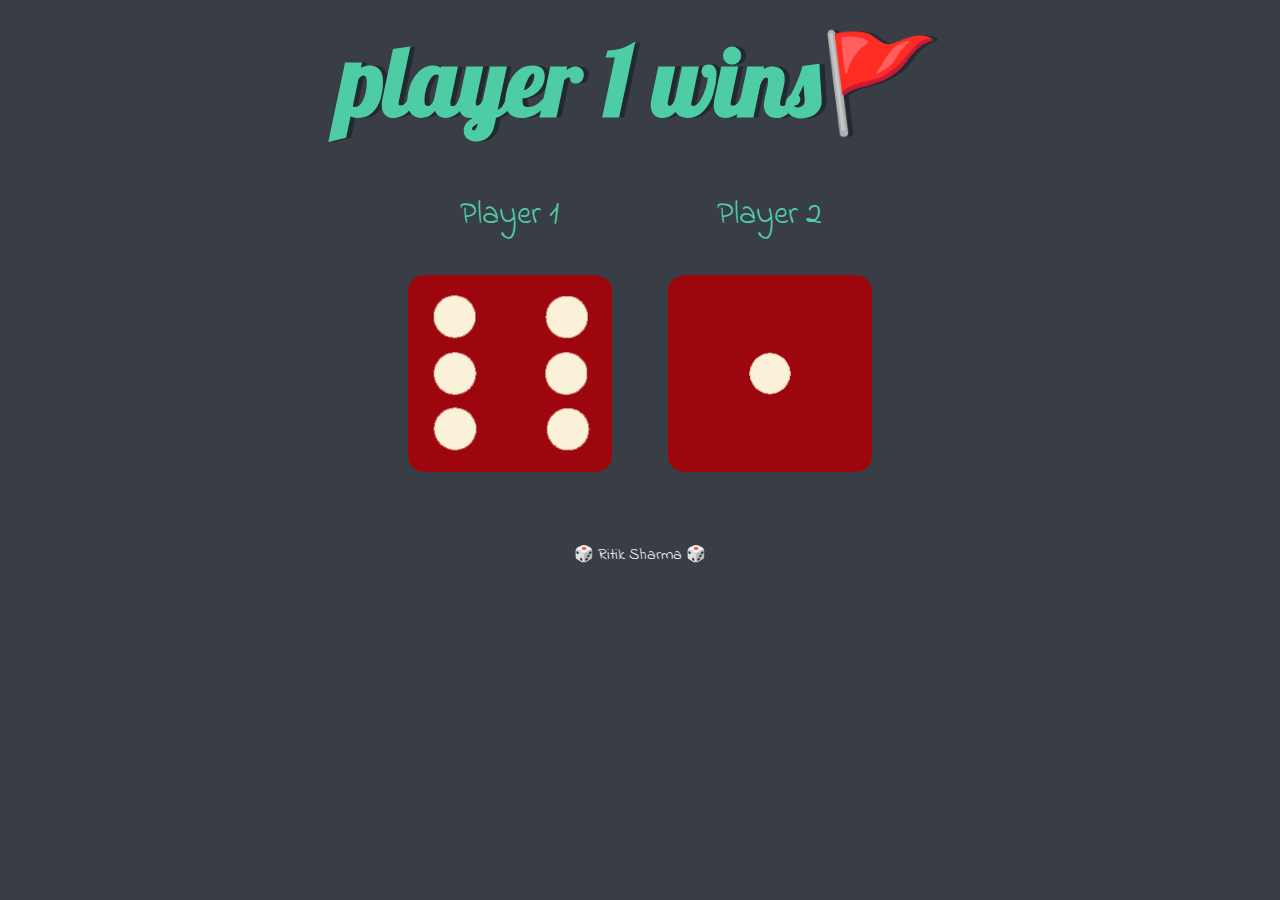
<file: index.html>
<!DOCTYPE html>
<html lang="en" dir="ltr">
  <head>
    <meta charset="utf-8">
    <title>Dicee</title>
    <link rel="stylesheet" href="styles.css">
    <link href="https://fonts.googleapis.com/css?family=Indie+Flower|Lobster" rel="stylesheet">

  </head>
  <body>

    <div class="container">
      <h1>Refresh Me</h1>

      <div class="dice">
        <p>Player 1</p>
        <img class="img1" src="images\dice6.png">
      </div>

      <div class="dice">
        <p>Player 2</p>
        <img class="img2" src="images\dice6.png">
      </div>

    </div>


  </body>
 <script src="index.js" charset="utf-8"></script>
  <footer>
   🎲 Ritik Sharma 🎲
  </footer>
</html>
</file>
<file: styles.css>
.container {
  width: 70%;
  margin: auto;
  text-align: center;
}

.dice {
  text-align: center;
  display: inline-block;
}

body {
  background-color: #393E46;
}

h1 {
  margin: 20px;
  font-family: 'Lobster', cursive;
  text-shadow: 5px 0 #232931;
  font-size: 6rem;
  color: #4ECCA3;
}

p {
  font-size: 2rem;
  color: #4ECCA3;
  font-family: 'Indie Flower', cursive;
}

img {
  width: 80%;
}

footer {
  margin-top: 5%;
  color: #EEEEEE;
  text-align: center;
  font-family: 'Indie Flower', cursive;
}
</file>
